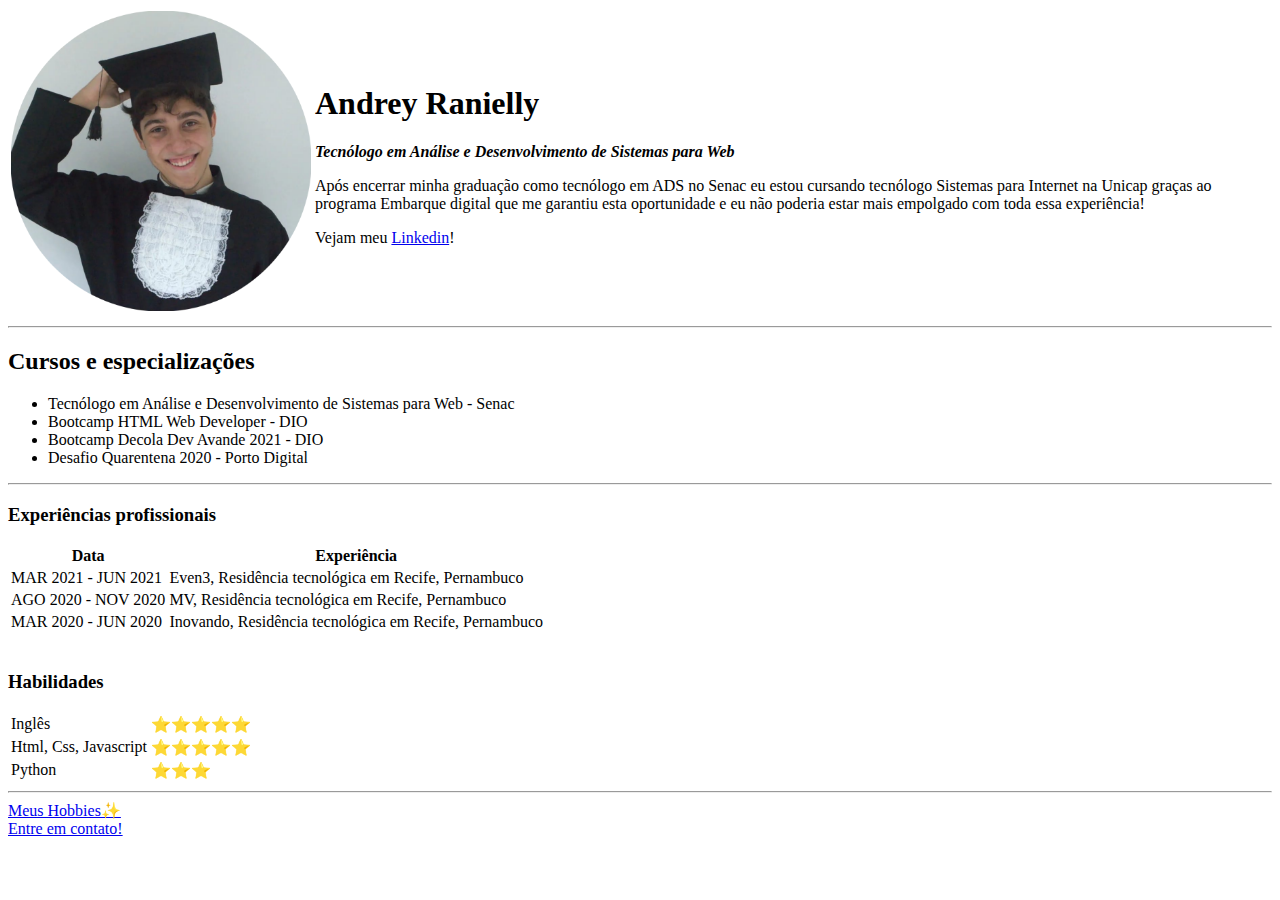
<file: Index.html>
<!DOCTYPE html>
<html>

<head>
  <meta charset="UTF-8">
  <meta http-equiv="X-UA-Compatible" content="IE=edge">
  <meta name="viewport" content="width=device-width, initial-scale=1.0">
  <title>Andrey Ranielly - página pessoal</title>
  <link rel="shortcut icon" href="img/favicon-32x32.png">
</head>

<body>
    <table>
        <tr>
            <td><img src= "img/AndreyR.png" alt= "Imagem de Andrey Ranielly com uma beca para sua formatura." width=300px > </td>
            <td><h1>Andrey Ranielly</h1>
                <p> <em><strong>Tecnólogo em Análise e Desenvolvimento de Sistemas para Web</strong> </em> </p>

                  <p>Após encerrar minha graduação como tecnólogo em ADS no Senac eu estou cursando tecnólogo Sistemas para Internet na Unicap graças ao
                  programa Embarque digital que me garantiu esta oportunidade e eu não poderia estar mais empolgado com toda essa experiência!
                  </p>
              
                <p> Vejam meu <a href= "https://www.linkedin.com/in/andrey-ranielly/"> Linkedin</a>! </p>
                </td>
        </tr>
    </table>
  <hr>
  
  <h2> Cursos e especializações</h2>

  <ul>
    <li>Tecnólogo em Análise e Desenvolvimento de Sistemas para Web - Senac</li>
    <li>Bootcamp HTML Web Developer - DIO</li>
    <li>Bootcamp Decola Dev Avande 2021 - DIO</li>
    <li>Desafio Quarentena 2020 - Porto Digital</li>
  </ul>
<hr>

<h3>Experiências profissionais</h3>
<table>
  
<tr>
  <th>Data</th>
  <th>Experiência</th>
</tr>
  
<tr>
  <td>MAR 2021 - JUN 2021</td>
  <td> Even3, Residência tecnológica em Recife, Pernambuco</td>
</tr>

<tr>
  <td>AGO 2020 - NOV 2020</td>
  <td> MV, Residência tecnológica em Recife, Pernambuco</td>
</tr>

<tr>
  <td>MAR 2020 - JUN 2020</td>
  <td> Inovando, Residência tecnológica em Recife, Pernambuco</td>
</tr>
</table>
<br>

<h3>Habilidades</h3>
<table>
  <tr>
    <td>Inglês</td>
    <td>⭐⭐⭐⭐⭐</td>
  </tr>

  <tr>
    <td> Html, Css, Javascript</td>
    <td>⭐⭐⭐⭐⭐</td>
  </tr>

  <tr>
    <td>Python</td>
    <td>⭐⭐⭐</td>
  </tr>
</table>
<hr>

<a href= "hobbies.html"> Meus Hobbies✨ </a>
<br>
<a href= "contato.html"> Entre em contato! </a>

</body>
</html>
</file>
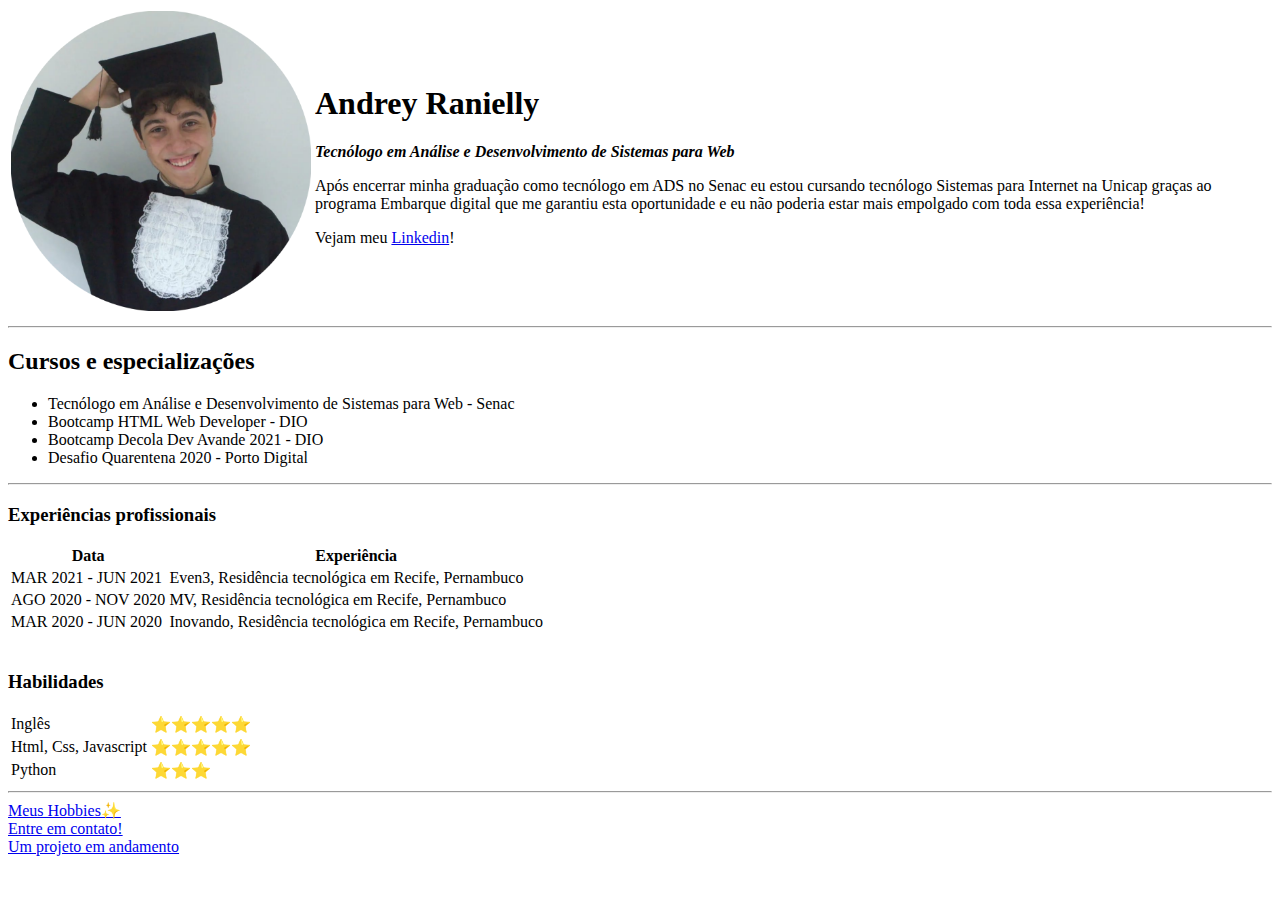
<file: index.html>
<!DOCTYPE html>
<html>

<head>
  <meta charset="UTF-8">
  <meta http-equiv="X-UA-Compatible" content="IE=edge">
  <meta name="viewport" content="width=device-width, initial-scale=1.0">
  <title>Andrey Ranielly - página pessoal</title>
  <link rel="shortcut icon" href="img/favicon-32x32.png">
</head>

<body>
    <table>
        <tr>
            <td><img src= "img/AndreyR.png" alt= "Imagem de Andrey Ranielly com uma beca para sua formatura." width=300px > </td>
            <td><h1>Andrey Ranielly</h1>
                <p> <em><strong>Tecnólogo em Análise e Desenvolvimento de Sistemas para Web</strong> </em> </p>

                  <p>Após encerrar minha graduação como tecnólogo em ADS no Senac eu estou cursando tecnólogo Sistemas para Internet na Unicap graças ao
                  programa Embarque digital que me garantiu esta oportunidade e eu não poderia estar mais empolgado com toda essa experiência!
                  </p>
              
                <p> Vejam meu <a href= "https://www.linkedin.com/in/andrey-ranielly/"> Linkedin</a>! </p>
                </td>
        </tr>
    </table>
  <hr>
  
  <h2> Cursos e especializações</h2>

  <ul>
    <li>Tecnólogo em Análise e Desenvolvimento de Sistemas para Web - Senac</li>
    <li>Bootcamp HTML Web Developer - DIO</li>
    <li>Bootcamp Decola Dev Avande 2021 - DIO</li>
    <li>Desafio Quarentena 2020 - Porto Digital</li>
  </ul>
<hr>

<h3>Experiências profissionais</h3>
<table>
  
<tr>
  <th>Data</th>
  <th>Experiência</th>
</tr>
  
<tr>
  <td>MAR 2021 - JUN 2021</td>
  <td> Even3, Residência tecnológica em Recife, Pernambuco</td>
</tr>

<tr>
  <td>AGO 2020 - NOV 2020</td>
  <td> MV, Residência tecnológica em Recife, Pernambuco</td>
</tr>

<tr>
  <td>MAR 2020 - JUN 2020</td>
  <td> Inovando, Residência tecnológica em Recife, Pernambuco</td>
</tr>
</table>
<br>

<h3>Habilidades</h3>
<table>
  <tr>
    <td>Inglês</td>
    <td>⭐⭐⭐⭐⭐</td>
  </tr>

  <tr>
    <td> Html, Css, Javascript</td>
    <td>⭐⭐⭐⭐⭐</td>
  </tr>

  <tr>
    <td>Python</td>
    <td>⭐⭐⭐</td>
  </tr>
</table>
<hr>

<a href= "hobbies.html"> Meus Hobbies✨ </a>
<br>
<a href= "contato.html"> Entre em contato! </a>
<br>
<a href= "MapaBrasil.html"> Um projeto em andamento </a>
<br>

</body>
</html>
</file>
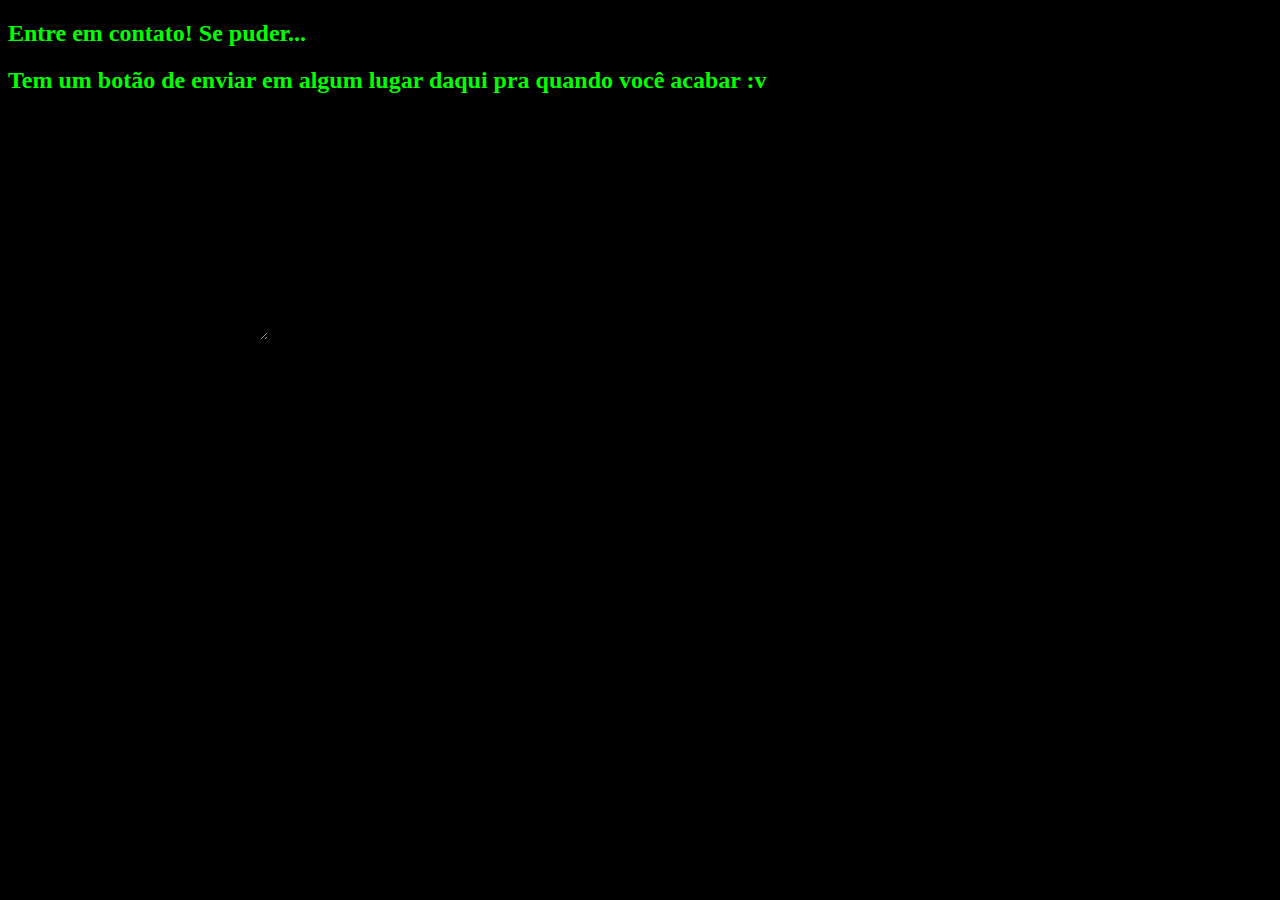
<file: contato.html>
<!DOCTYPE html>
<html lang="en">
<head>
    <meta charset="UTF-8">
    <meta http-equiv="X-UA-Compatible" content="IE=edge">
    <meta name="viewport" content="width=device-width, initial-scale=1.0">
    <title>Form de contato com Andrey</title>
    <style>
    body{
        background-color: black;
    }
    h2{
        color: lime;
    }
    textarea{
        background-color: black;
        border: none;
    }
    input{
        background-color: black;
        border: none;
    }
    </style>
</head>


<body>
    <h2>Entre em contato! Se puder...</h2>
    <h2>Tem um botão de enviar em algum lugar daqui pra quando você acabar :v</h2>

    <form>
        <label for="nome">Nome:</label>
        <input type="text" id="nome">
        <br>
        <label for="email">E-mail:</label>
        <input type="text" id="email">
        <br>
        <label for="data-evento">Que dia eu participei dessa brincadeira</label>
        <input type="date" id="data-evento">
        <br>
        <label for="mensagem">Mensagem pra mim que tive essa idéia brilhante</label><br>
        <textarea id="mensagem" cols="30" rows="10"></textarea>
        <br>
        <input type="submit" value="Enviar">
    </form>
</body>
</html>
</file>
